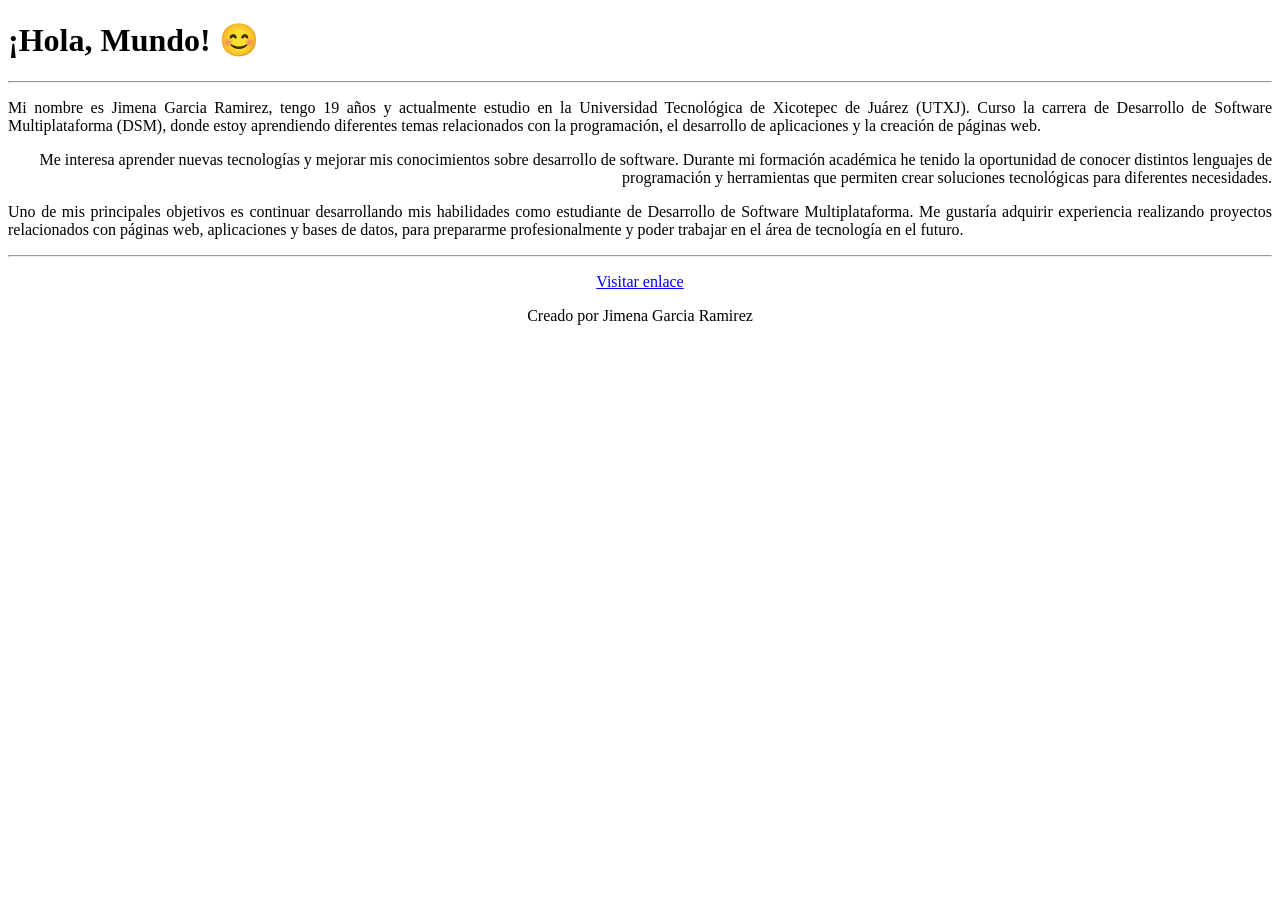
<file: practica02/helloworld.html>
<!DOCTYPE html>
<html lang="es_MX">
<head>
    <meta charset="UTF-8">
    <meta name="viewport" content="width=device-width, initial-scale=1.0">
    <title>Mi primer pagina web</title>
    <link rel="icon" type="image/x-icon" href="superheroe.png">
</head>

<body>

    <h1>¡Hola, Mundo! 😊</h1>
<hr>
    <p style="text-align: justify;">
        Mi nombre es Jimena Garcia Ramirez, tengo 19 años y actualmente estudio
        en la Universidad Tecnológica de Xicotepec de Juárez (UTXJ). Curso la
        carrera de Desarrollo de Software Multiplataforma (DSM), donde estoy
        aprendiendo diferentes temas relacionados con la programación, el
        desarrollo de aplicaciones y la creación de páginas web.
    </p>

    <p style="text-align: right;">
        Me interesa aprender nuevas tecnologías y mejorar mis conocimientos
        sobre desarrollo de software. Durante mi formación académica he tenido
        la oportunidad de conocer distintos lenguajes de programación y
        herramientas que permiten crear soluciones tecnológicas para diferentes
        necesidades.
    </p>

    <p style="text-align: justify;">
        Uno de mis principales objetivos es continuar desarrollando mis
        habilidades como estudiante de Desarrollo de Software Multiplataforma.
        Me gustaría adquirir experiencia realizando proyectos relacionados con
        páginas web, aplicaciones y bases de datos, para prepararme
        profesionalmente y poder trabajar en el área de tecnología en el futuro.
    </p>
<hr>
    <footer style="text-align: center;">
        <p>
        <a href="https://github.com/250007/Practicas_Aplicaciones_Web_250007"> Visitar enlace </a>
        </p>
        <p>Creado por Jimena Garcia Ramirez</p>
    </footer>

</body>
</html>
</file>
